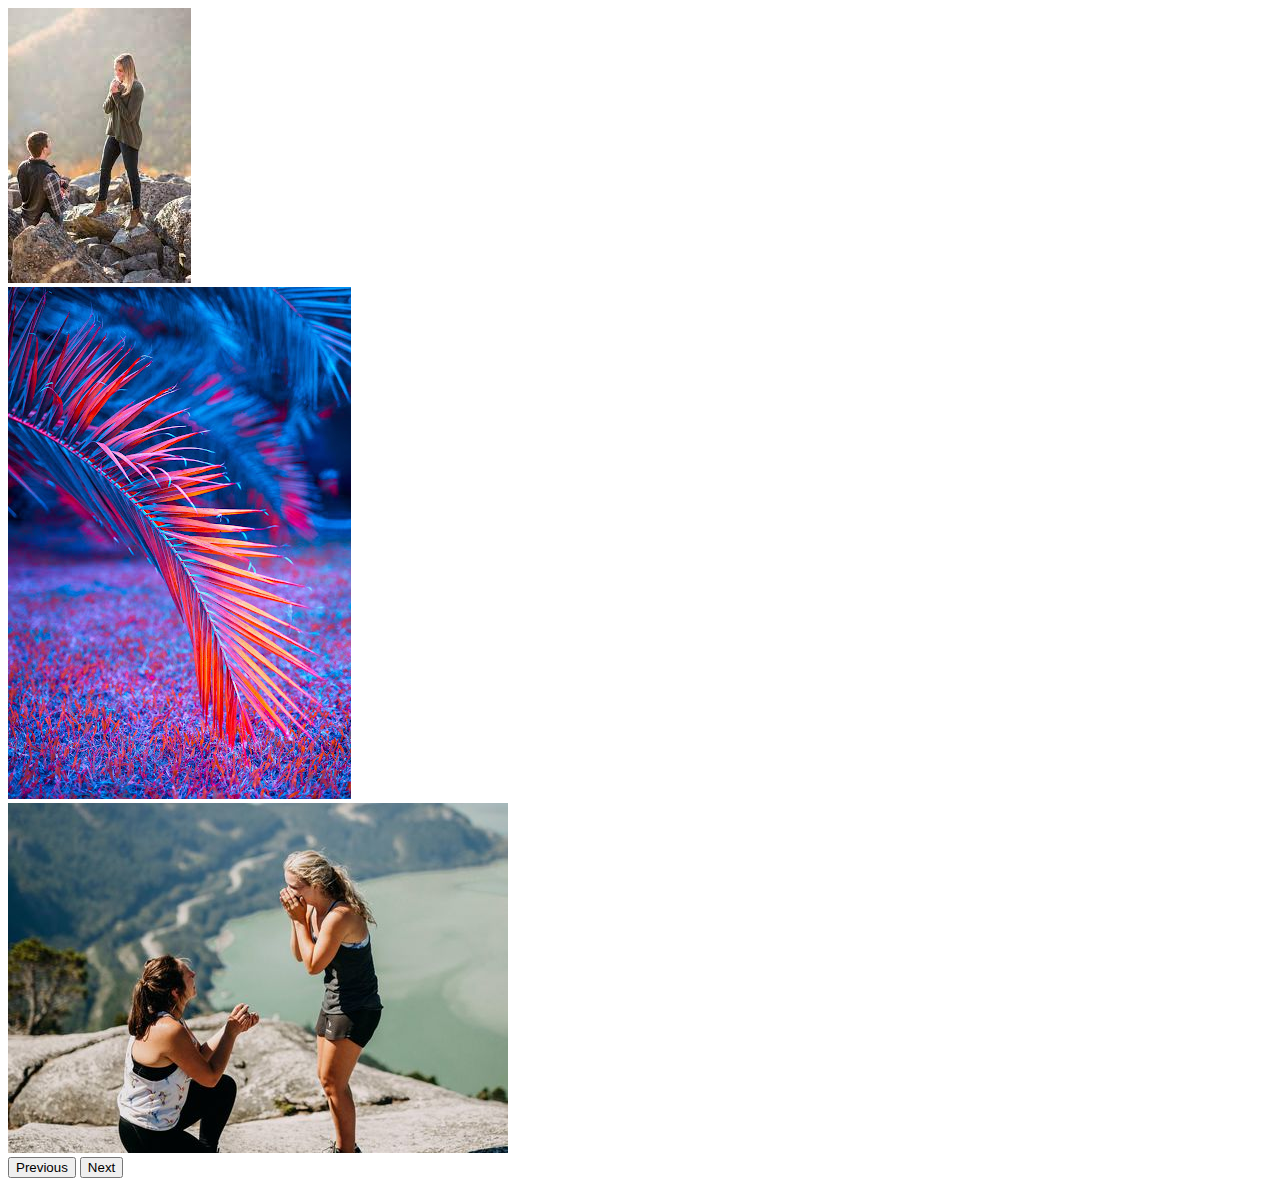
<file: bootstrap.html>
<!DOCTYPE html>
<html lang="en">
<head>
    <meta charset="UTF-8">
    <meta http-equiv="X-UA-Compatible" content="IE=edge">
    <meta name="viewport" content="width=device-width, initial-scale=1.0">
    <link href="https://cdn.jsdelivr.net/npm/bootstrap@5.1.3/dist/css/bootstrap.min.css" rel="stylesheet" integrity="sha384-1BmE4kWBq78iYhFldvKuhfTAU6auU8tT94WrHftjDbrCEXSU1oBoqyl2QvZ6jIW3" crossorigin="anonymous">
    <link rel="stylesheet" href="./bootstrap.css">
    <title>Document</title>
</head>
<body>
    <div id="carouselExampleControls" class="carousel slide" data-bs-ride="carousel">
        <div class="carousel-inner">
          <div class="carousel-item active">
            <img src="./img2.jpeg" class="d-block w-100" alt="...">
          </div>
          <div class="carousel-item">
            <img src="./img3.jpeg" class="d-block w-100" alt="...">
          </div>
          <div class="carousel-item">
            <img src="./imgt.jpeg" class="d-block w-100" alt="...">
          </div>
        </div>
        <button class="carousel-control-prev" type="button" data-bs-target="#carouselExampleControls" data-bs-slide="prev">
          <span class="carousel-control-prev-icon" aria-hidden="true"></span>
          <span class="visually-hidden">Previous</span>
        </button>
        <button class="carousel-control-next" type="button" data-bs-target="#carouselExampleControls" data-bs-slide="next">
          <span class="carousel-control-next-icon" aria-hidden="true"></span>
          <span class="visually-hidden">Next</span>
        </button>
      </div>




























    <script src="https://cdn.jsdelivr.net/npm/bootstrap@5.1.3/dist/js/bootstrap.bundle.min.js" integrity="sha384-ka7Sk0Gln4gmtz2MlQnikT1wXgYsOg+OMhuP+IlRH9sENBO0LRn5q+8nbTov4+1p" crossorigin="anonymous"></script>
</body>
</html>
</file>
